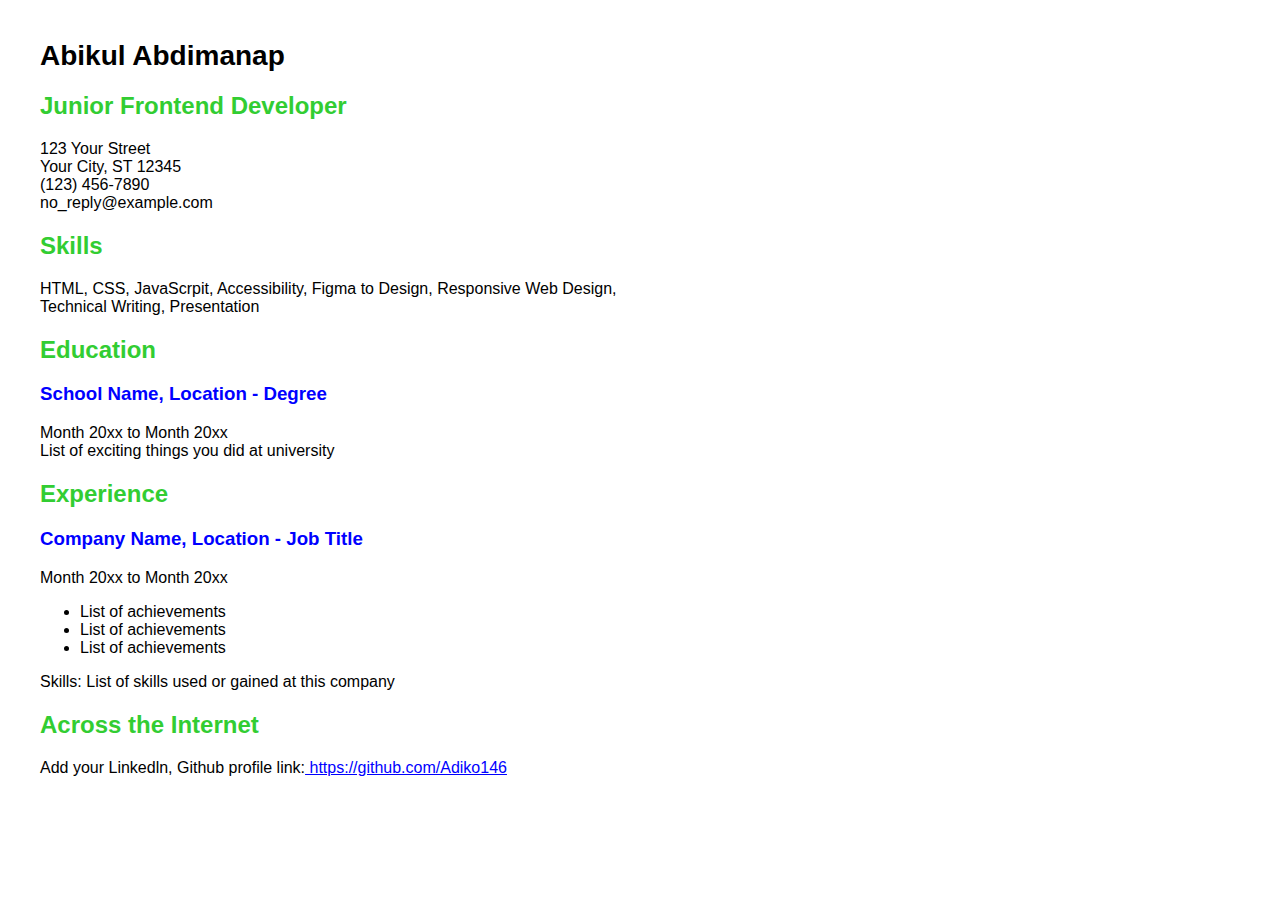
<file: 01-single-page-cv/index.html>
<!DOCTYPE html>
<html>
    <head>
        <title>Abdikul Abdimanap - Junior Frontend Developer</title>
        <!--SEO(Search Engine Optimization) Tags-->
        <meta name="description" content="Portfolio and resume of Abdikul Abdimanap, Junior Frontend Developer skilled in HTML, CSS, JavaScript, and responsive design.">
        <meta name="keywords" content="Frontend Developer, HTML, CSS, JavaScript, Portfolio, Resume">
        <meta name="author" content="Abdikul Abdimanap">
        <meta name="viewport" content="width=device-width, initial-scale=1.0">
        <!--OG(Open Graph) Tags-->
        <meta property="og:title" content="Abdikul Abdimanap - Junior Frontend Developer">
        <meta property="og:description" content="Portfolio and resume of Abdikul Abdimanap, Junior Frontend Developer.">
        <meta property="og:type" content="website">
        <meta property="og:url" content="https://your-website-link.com">
        <meta property="og:image" content="https://your-website-link.com/preview.jpg">

        <link rel="icon" type="image/png" href="assets/skull.png">

        <style>
            body {
                font-family: Arial, Helvetica, sans-serif;
                margin: 40px;
                }
            h1 { font-size: 28px; }
            h2 { color: limegreen; }
            h3 { color: blue; }
            ul { margin-top: 0; }
            a{color:blue;}
        </style>
    </head>
    <body>
        <main>
            <h1>Abikul Abdimanap</h1>

            <h2>Junior Frontend Developer</h2>

            <p> 123 Your Street <br>
            Your City, ST 12345 <br>
            (123) 456-7890      <br>
            no_reply@example.com</p>
        
            <section id="skills">
                <h2>Skills</h2>
                <p>HTML, CSS, JavaScrpit, Accessibility, Figma to Design, Responsive Web Design,<br>
                Technical Writing, Presentation</p>
            </section>

            <section id="education">
                <h2>Education</h2>
                <h3>School Name, Location - Degree</h3>
                <p>Month 20xx to Month 20xx <br>
                List of exciting things you did at university</p>
            </section>
        
            <section id="experience">
                <h2>Experience</h2>
                <h3>Company Name, Location - Job Title</h3>
                <p>Month 20xx to Month 20xx</p>
                <ul>
                    <li>List of achievements</li>
                    <li>List of achievements</li>
                    <li>List of achievements</li>
                </ul>
                <p>Skills: List of skills used or gained at this company</p>
            </section>
        </main>
        <footer>
            <h2>Across the Internet</h2>
            <p>Add your Linkedln, Github profile link:<a href="https://github.com/Adiko146" target="_blank">
            https://github.com/Adiko146</a></p>
        </footer>
    </body>
</html>
</file>
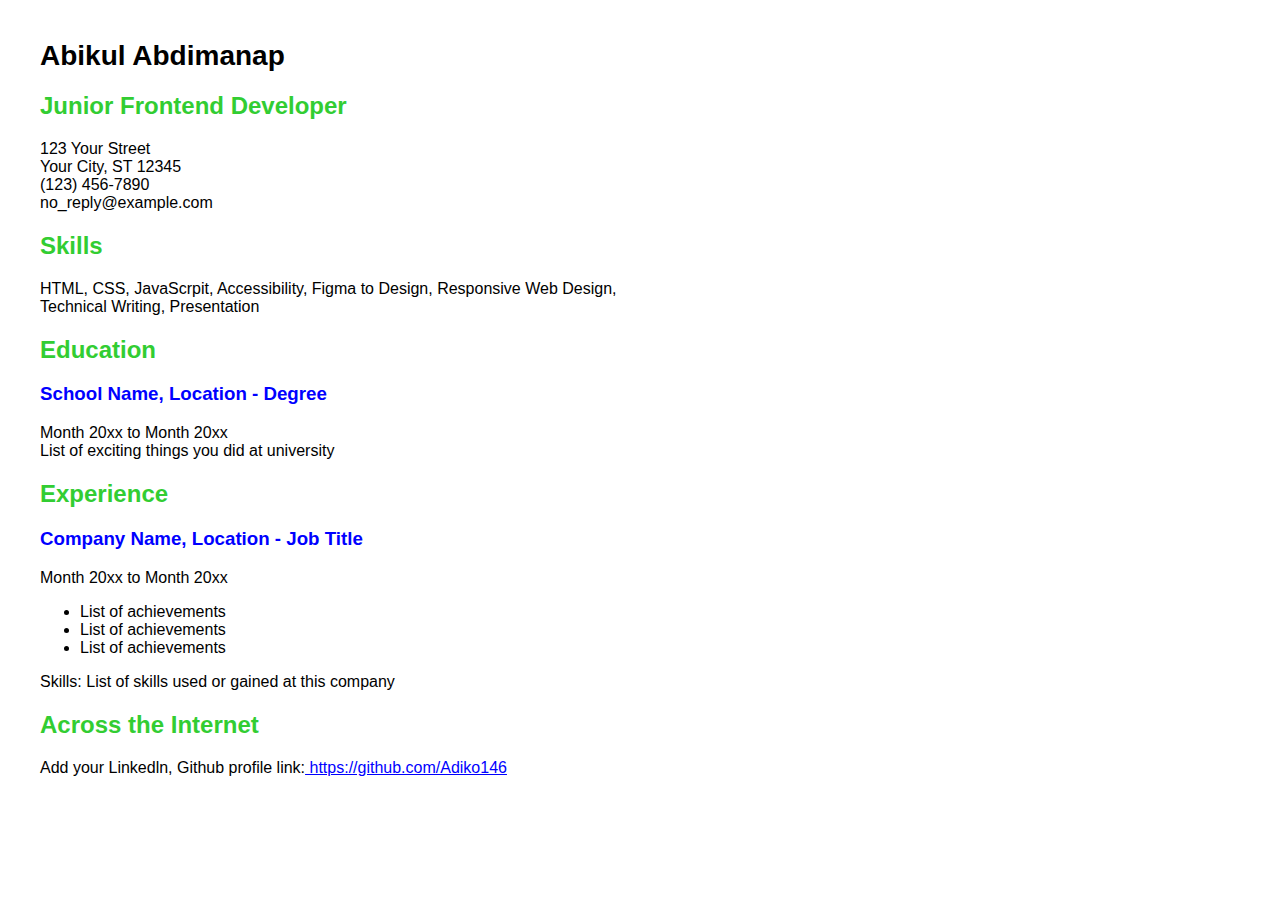
<file: 1 Simple-page CV/index.html>
<!DOCTYPE html>
<html>
    <head>
        <title>Abdikul Abdimanap - Junior Frontend Developer</title>
        <!--SEO(Search Engine Optimization) Tags-->
        <meta name="description" content="Portfolio and resume of Abdikul Abdimanap, Junior Frontend Developer skilled in HTML, CSS, JavaScript, and responsive design.">
        <meta name="keywords" content="Frontend Developer, HTML, CSS, JavaScript, Portfolio, Resume">
        <meta name="author" content="Abdikul Abdimanap">
        <meta name="viewport" content="width=device-width, initial-scale=1.0">
        <!--OG(Open Graph) Tags-->
        <meta property="og:title" content="Abdikul Abdimanap - Junior Frontend Developer">
        <meta property="og:description" content="Portfolio and resume of Abdikul Abdimanap, Junior Frontend Developer.">
        <meta property="og:type" content="website">
        <meta property="og:url" content="https://your-website-link.com">
        <meta property="og:image" content="https://your-website-link.com/preview.jpg">

        <link rel="icon" type="image/png" href="assets/skull.png">

        <style>
            body {
                font-family: Arial, Helvetica, sans-serif;
                margin: 40px;
                }
            h1 { font-size: 28px; }
            h2 { color: limegreen; }
            h3 { color: blue; }
            ul { margin-top: 0; }
            a{color:blue;}
        </style>
    </head>
    <body>
        <main>
            <h1>Abikul Abdimanap</h1>

            <h2>Junior Frontend Developer</h2>

            <p> 123 Your Street <br>
            Your City, ST 12345 <br>
            (123) 456-7890      <br>
            no_reply@example.com</p>
        
            <section id="skills">
                <h2>Skills</h2>
                <p>HTML, CSS, JavaScrpit, Accessibility, Figma to Design, Responsive Web Design,<br>
                Technical Writing, Presentation</p>
            </section>

            <section id="education">
                <h2>Education</h2>
                <h3>School Name, Location - Degree</h3>
                <p>Month 20xx to Month 20xx <br>
                List of exciting things you did at university</p>
            </section>
        
            <section id="experience">
                <h2>Experience</h2>
                <h3>Company Name, Location - Job Title</h3>
                <p>Month 20xx to Month 20xx</p>
                <ul>
                    <li>List of achievements</li>
                    <li>List of achievements</li>
                    <li>List of achievements</li>
                </ul>
                <p>Skills: List of skills used or gained at this company</p>
            </section>
        </main>
        <footer>
            <h2>Across the Internet</h2>
            <p>Add your Linkedln, Github profile link:<a href="https://github.com/Adiko146" target="_blank">
            https://github.com/Adiko146</a></p>
        </footer>
    </body>
</html>
</file>
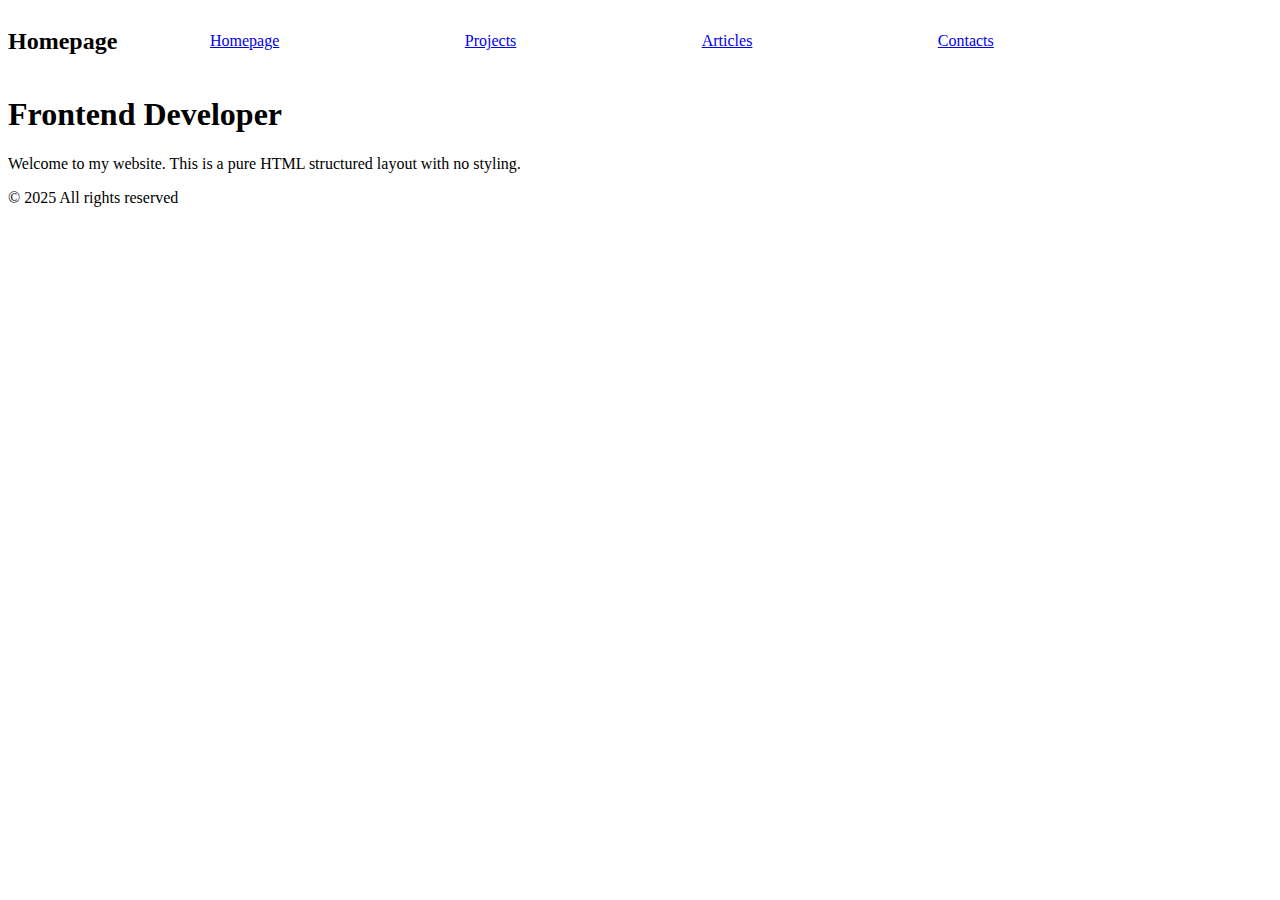
<file: 2 Basic HTML Website/index.html>
<!DOCTYPE html>
<html>
<head>
	<meta charset="utf-8">
	<meta name="viewport" content="width=device-width, initial-scale=1">
	<meta name="description" content="Fronted Developer portfolio homepage">
	<title>Homepage</title>
	<link rel="stylesheet" href="styles.css">
</head>
<body>
	<header>
		<h2>Homepage</h2>
		<nav>
			<ul>
				<li><a href="index.html">Homepage</a></li>
				<li><a href="projects.html">Projects</a></li>
				<li><a href="articles.html">Articles</a></li>
				<li><a href="contact.html">Contacts</a></li>
			<ul>
		</nav>
	</header>
	<main>
		<h1>Frontend Developer</h1>
        <p>Welcome to my website. This is a pure HTML structured layout with no styling.</p>
	</main>
	<footer>
		<p>© 2025 All rights reserved</p>
	</footer>

</body>
</html>
</file>
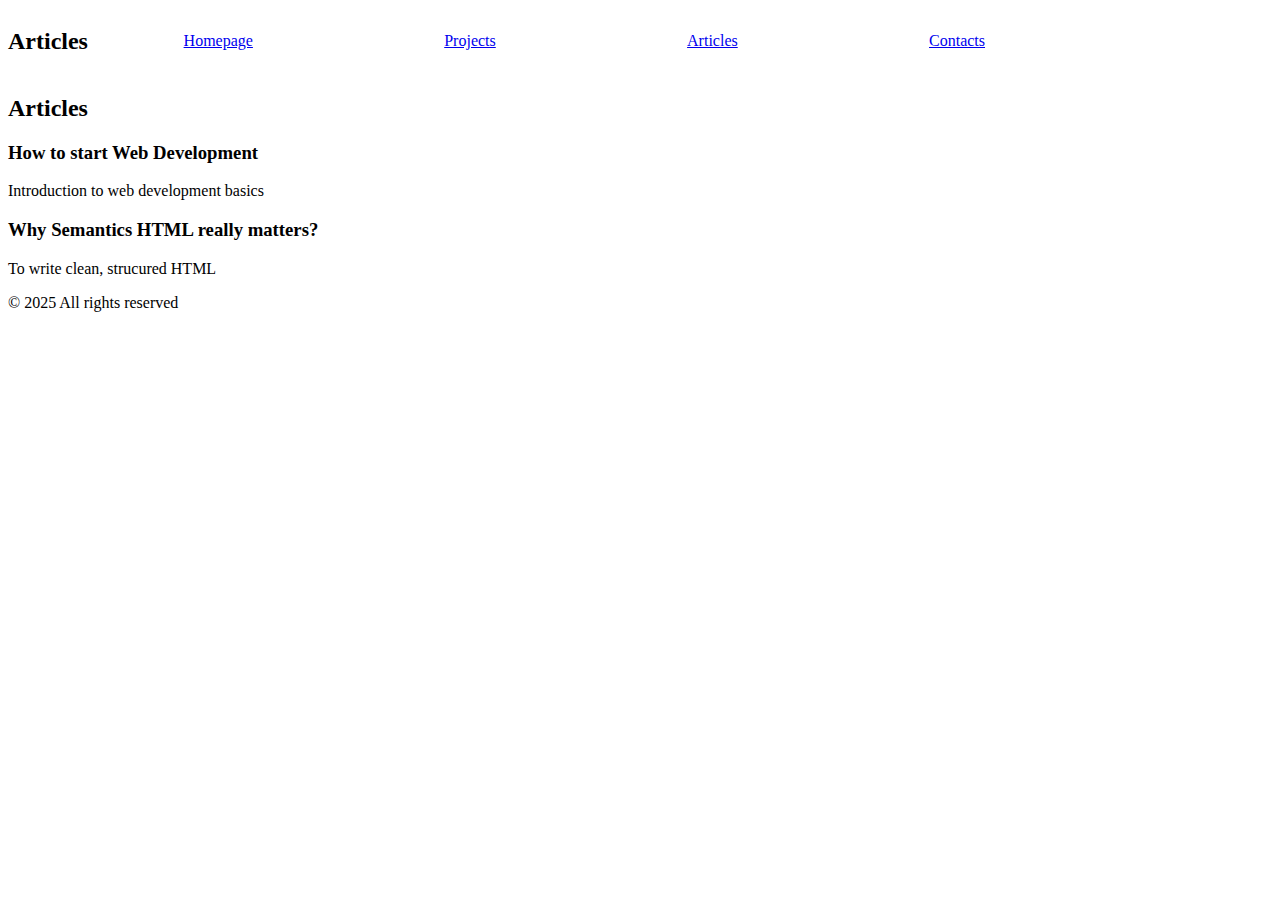
<file: 2 Basic HTML Website/Articles.html>
<!DOCTYPE html>
<html>
<head>
	<meta charset="utf-8">
	<meta name="viewport" content="width=device-width, initial-scale=1">
    <meta name="description" content="Articles and Blog posts">
	<title>Articles</title>
	<link rel="stylesheet" href="styles.css">
</head>
<body>
	<header>
        <h2>Articles</h2>
		<nav>
			<ul>
				<li><a href="index.html">Homepage</a></li>
				<li><a href="projects.html">Projects</a></li>
				<li><a href="articles.html">Articles</a></li>
				<li><a href="contact.html">Contacts</a></li>
			<ul>
		</nav>
	</header>
	<main>
		<h2>Articles</h2>
        <article>
            <h3>How to start Web Development</h3>
            <p>Introduction to web development basics</p>
        </article>

        <article>
            <h3>Why Semantics HTML really matters?</h3>
            <p>To write clean, strucured HTML</p>
        </article>
	</main>

	<footer>
        <p>© 2025 All rights reserved</p>
	</footer>
</body>
</html>
</file>
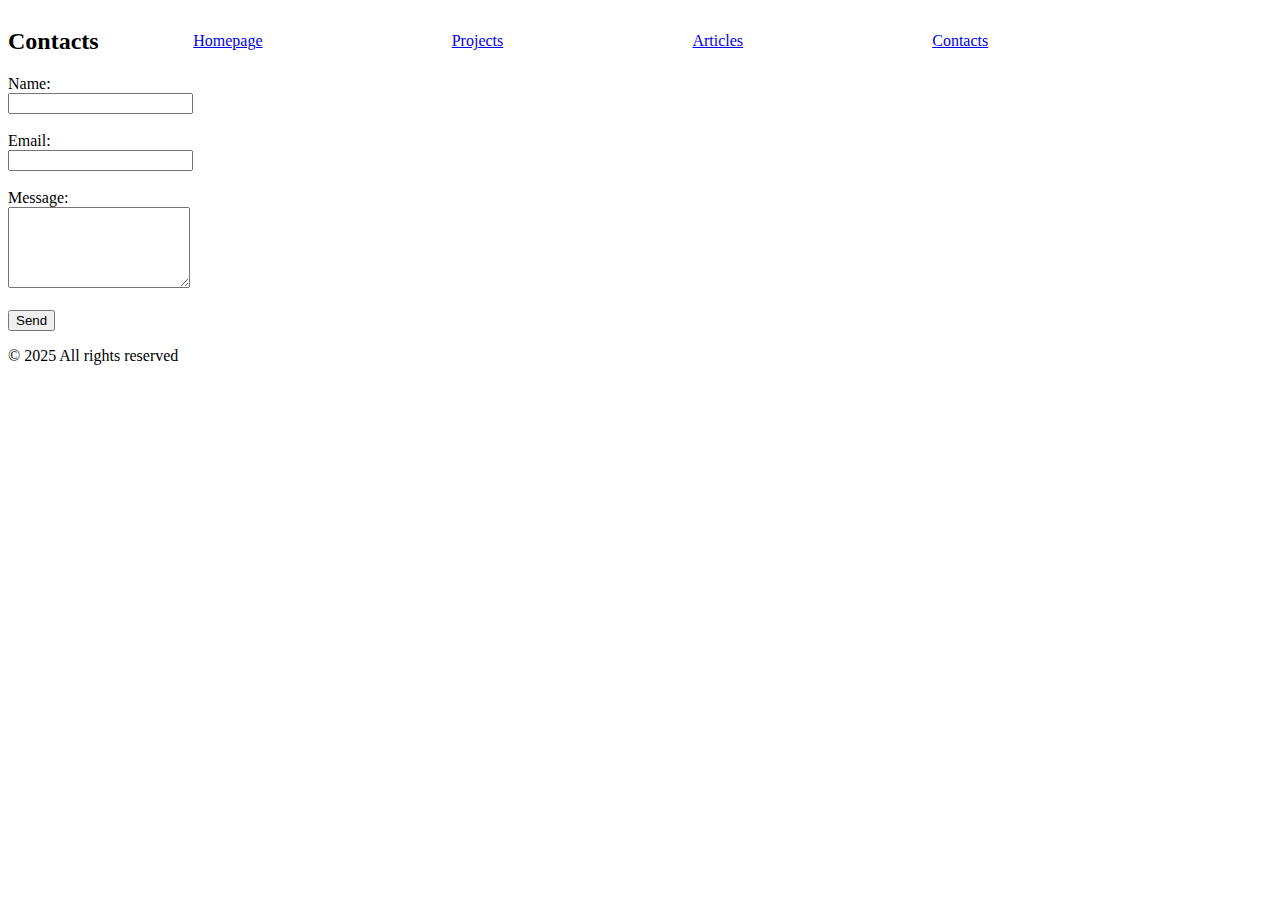
<file: 2 Basic HTML Website/Contact.html>
<!DOCTYPE html>
<html>
<head>
	<meta charset="utf-8">
	<meta name="viewport" content="width=device-width, initial-scale=1">
    <meta name="description" content="Contact page to het in touch with Developer">
	<title>Contacts</title>
	<link rel="stylesheet" href="styles.css">
</head>
<body>
	<header>
        <h2>Contacts</h2>
		<nav>
			<ul>
				<li><a href="index.html">Homepage</a></li>
				<li><a href="projects.html">Projects</a></li>
				<li><a href="articles.html">Articles</a></li>
				<li><a href="contact.html">Contacts</a></li>
			<ul>
		</nav>
	</header>
	<main>
		<form action="#" method="post">

            <label for="name">Name:</label><br>
            <input type="text" id="name" name="name" required><br><br>

            <label for="email">Email:</label><br>
            <input type="email" id="email" name="email" required><br><br>

            <label for="message">Message:</label><br>
            <textarea name="message" id="message" rows="5" required></textarea><br><br>

            <button type="submit">Send</button>
        </form>
	</main>
	<footer>
		<p>© 2025 All rights reserved</p>
	</footer>

</body>
</html>
</file>
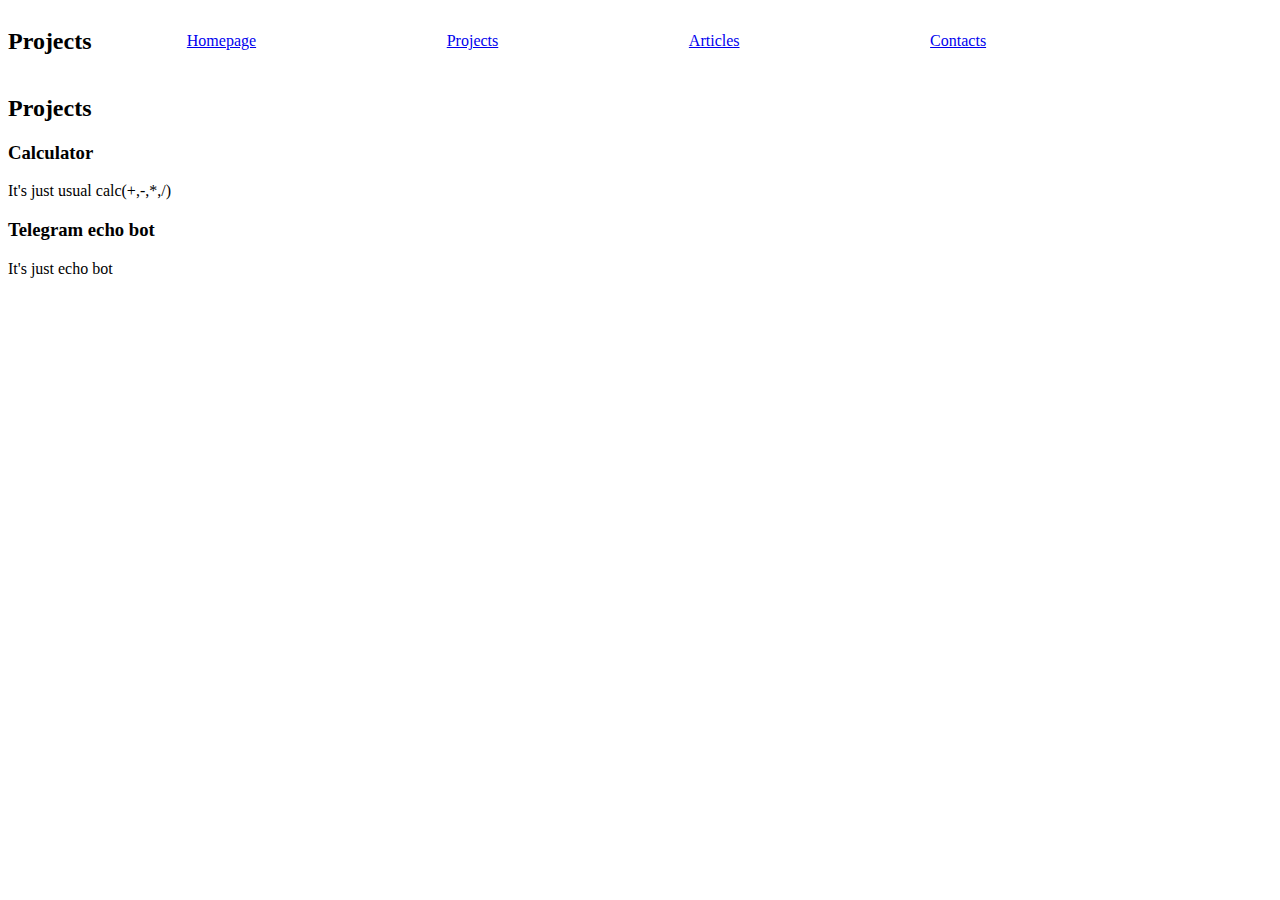
<file: 2 Basic HTML Website/Projects.html>
<!DOCTYPE html>
<html>
<head>
	<meta charset="utf-8">
	<meta name="viewport" content="width=device-width, initial-scale=1">
    <meta name="description" content="List of Projects">
	<title>Projects</title>
	<link rel="stylesheet" href="styles.css">
</head>
<body>
	<header>
        <h2>Projects</h2>
		<nav>
			<ul>
				<li><a href="index.html">Homepage</a></li>
				<li><a href="projects.html">Projects</a></li>
				<li><a href="articles.html">Articles</a></li>
				<li><a href="contact.html">Contacts</a></li>
			<ul>
		</nav>
	</header>
	<main>
        <h2>Projects</h2>
        <sections>
            <h3>Calculator</h3>
            <p>It's just usual calc(+,-,*,/)</p>
        </sections>
        <section>
            <h3>Telegram echo bot</h3>
            <p>It's just echo bot</p>
        </section>
	</main>
	<footer>

	</footer>

</body>
</html>
</file>
<file: 2 Basic HTML Website/styles.css>
header {
  display: flex;
  justify-content: space-between;
  align-items: center;
}

nav {
  flex-grow: 1;
}

nav ul {
  display: flex;
  justify-content: space-around;
  list-style-type: none;
  padding: 0;
}
</file>
